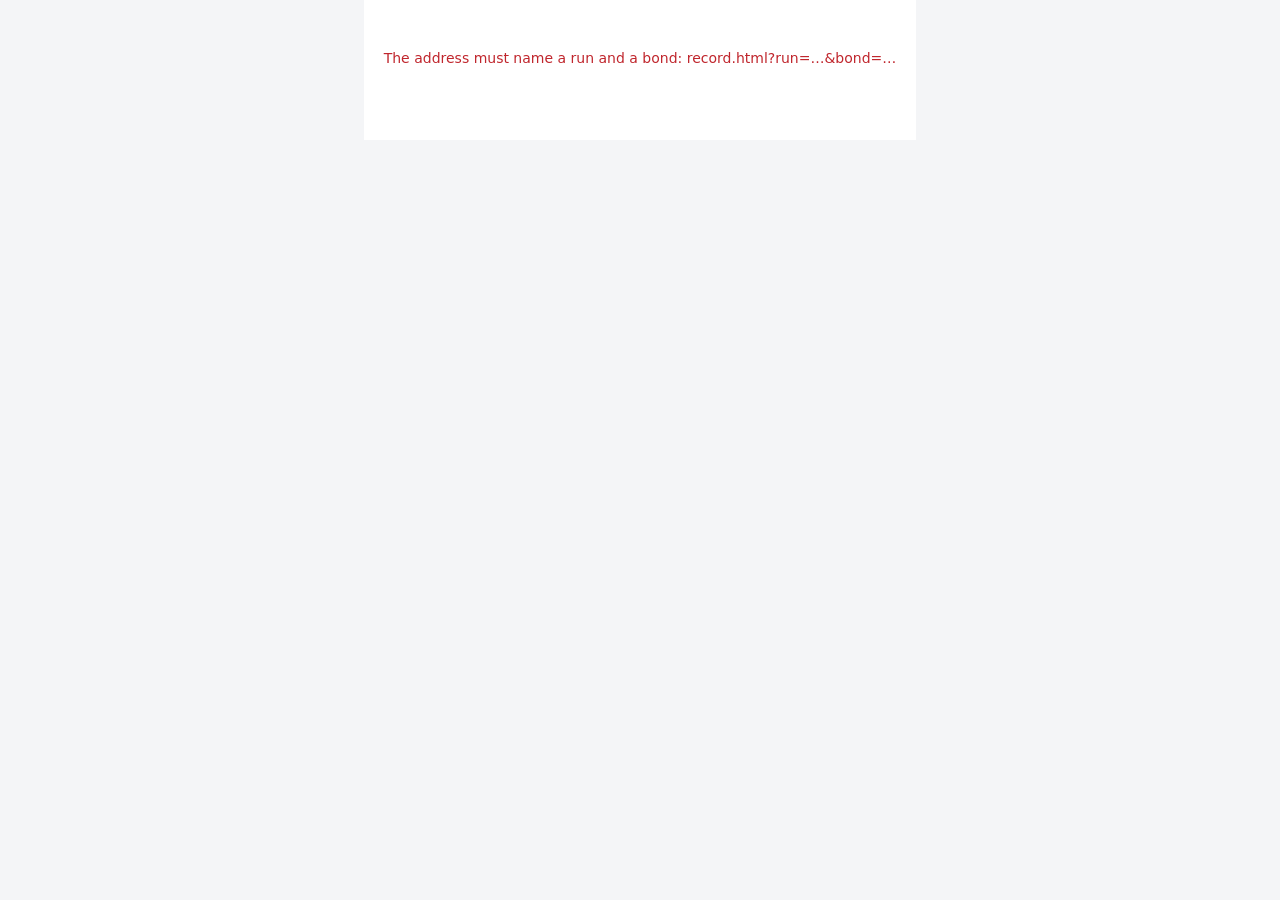
<file: web/record.html>
<!doctype html>
<html lang="en">
<head>
  <meta charset="utf-8">
  <meta name="viewport" content="width=device-width, initial-scale=1">
  <title>Issuance record</title>
  <link rel="stylesheet" href="style.css">
  <style>
    .record { max-width: 980px; margin: 0 auto; padding: 24px 20px 48px; background: var(--panel); }
    .record h1 { font-size: 22px; margin: 0 0 4px; }
    .record h2 { font-size: 15px; margin: 28px 0 8px; padding-bottom: 4px; border-bottom: 1px solid var(--line); }
    .record .sub { color: var(--muted); margin: 0 0 16px; }
    .record table { width: 100%; border-collapse: collapse; font-size: 13px; }
    .record th, .record td { text-align: left; vertical-align: top; padding: 5px 8px; border-bottom: 1px solid var(--line); }
    .record th { color: var(--muted); font-weight: 600; white-space: nowrap; }
    .record td.label { white-space: nowrap; width: 20%; }
    .record td.value { font-weight: 600; width: 22%; word-break: break-word; }
    .record .where { color: var(--muted); }
    .record .quote { display: block; color: var(--ink); font-style: italic; margin-top: 2px; }
    .record .hash, .record .mono { font-family: var(--mono); font-size: 12px; word-break: break-all; }
    .record .ok { color: var(--ok); }
    .record .bad { color: var(--bad); }
    .record .corrected { color: var(--warn); }
    .record .tools { display: flex; gap: 12px; margin: 0 0 20px; }
    .record .error { color: var(--bad); padding: 24px 0; }
    .record dl { display: grid; grid-template-columns: max-content 1fr; gap: 4px 16px; margin: 0; font-size: 13px; }
    .record dt { color: var(--muted); }
    .record dd { margin: 0; }
    @media print {
      body { background: #fff; }
      .record { max-width: none; padding: 0; }
      .record .tools { display: none; }
      .record h2 { break-after: avoid; }
      .record tr { break-inside: avoid; }
    }
  </style>
</head>
<body>
  <main class="record" id="record">Loading the record…</main>
  <script src="record.js"></script>
</body>
</html>
</file>
<file: web/style.css>
:root {
  --bg: #f4f5f7;
  --panel: #ffffff;
  --ink: #16191f;
  --muted: #5f6673;
  --faint: #8a909c;
  --line: #e2e5ea;
  --soft: #f0f2f5;
  --accent: #1f4fd1;
  --accent-soft: #e8eefc;
  --ok: #18794e;
  --ok-soft: #e6f4ec;
  --warn: #a35200;
  --warn-soft: #fdf1e3;
  --bad: #c0262d;
  --bad-soft: #fdeaea;
  --mark: rgba(255, 196, 0, 0.38);
  --mark-line: #e0a800;
  --radius: 8px;
  --mono: ui-monospace, "Cascadia Mono", "SF Mono", Consolas, monospace;
  color-scheme: light;
}

* { box-sizing: border-box; }
html, body { height: 100%; }
body {
  margin: 0;
  background: var(--bg);
  color: var(--ink);
  font: 14px/1.45 "Inter", "Segoe UI", system-ui, -apple-system, sans-serif;
  font-variant-numeric: tabular-nums;
  display: flex;
  flex-direction: column;
}
button, input, select { font: inherit; color: inherit; }
.hidden { display: none !important; }

/* ---------------------------------------------------------------- header */
.top {
  display: flex;
  flex-wrap: wrap;
  align-items: center;
  gap: 8px 18px;
  padding: 10px 20px;
  background: var(--panel);
  border-bottom: 1px solid var(--line);
}
.brand { font-weight: 700; font-size: 16px; color: var(--ink); text-decoration: none; white-space: nowrap; }
.picker { display: flex; align-items: center; gap: 8px; color: var(--muted); }
.picker select {
  width: 300px; max-width: 100%; padding: 6px 10px; border: 1px solid var(--line); border-radius: 6px;
  background: var(--panel); color: var(--ink);
}
.sources { display: flex; flex-wrap: wrap; gap: 4px; background: var(--soft); padding: 3px; border-radius: 8px; }
.sources button {
  border: 0; background: transparent; padding: 5px 12px; border-radius: 6px; cursor: pointer;
  color: var(--muted); white-space: nowrap;
}
.sources button.active { background: var(--panel); color: var(--ink); box-shadow: 0 1px 2px rgba(0,0,0,.08); }
.extract { display: flex; align-items: center; gap: 6px; color: var(--muted); white-space: nowrap; }
.extract button {
  border: 1px solid var(--accent); background: var(--panel); color: var(--accent); border-radius: 6px;
  padding: 4px 10px; cursor: pointer; font-weight: 600;
}
.extract button:hover { background: var(--accent-soft); }
.extract button:disabled, .extract select:disabled { opacity: .5; cursor: default; }
.extract select {
  border: 1px solid var(--line); border-radius: 6px; padding: 3px 6px; background: var(--panel);
}
.live { padding: 12px 14px; border-bottom: 1px solid var(--line); background: var(--accent-soft); font-size: 13px; }
.live b { color: var(--accent); }
.live.error { background: var(--bad-soft); color: var(--bad); }
.live.done { background: var(--ok-soft); color: var(--ok); }
.spinner {
  display: inline-block; width: 11px; height: 11px; margin-right: 6px; border-radius: 50%;
  border: 2px solid var(--accent); border-right-color: transparent; animation: spin .8s linear infinite;
  vertical-align: -1px;
}
@keyframes spin { to { transform: rotate(360deg); } }
.step.fresh { animation: flash 1.2s ease-out; }
@keyframes flash { from { background: #fff4c2; } to { background: transparent; } }
.status { margin-left: auto; display: flex; gap: 8px; flex-wrap: wrap; justify-content: flex-end; }
.results-link { color: var(--accent); text-decoration: none; font-weight: 600; }

.pill {
  display: inline-flex; align-items: center; gap: 6px; padding: 3px 10px; border-radius: 999px;
  font-size: 12.5px; font-weight: 600; background: var(--soft); color: var(--muted); white-space: nowrap;
}
.pill.ok { background: var(--ok-soft); color: var(--ok); }
.pill.warn { background: var(--warn-soft); color: var(--warn); }
.pill.bad { background: var(--bad-soft); color: var(--bad); }

/* ---------------------------------------------------------------- layout */
.grid {
  flex: 1;
  min-height: 0;
  display: grid;
  grid-template-columns: minmax(330px, 400px) minmax(420px, 1fr) minmax(360px, 440px);
  gap: 12px;
  padding: 12px;
}
.panel {
  background: var(--panel);
  border: 1px solid var(--line);
  border-radius: var(--radius);
  display: flex;
  flex-direction: column;
  min-height: 0;
  overflow: hidden;
}
.panel-head {
  display: flex; align-items: center; justify-content: space-between; gap: 10px;
  padding: 10px 14px; border-bottom: 1px solid var(--line); min-height: 48px;
}
.panel-head h2 { margin: 0; font-size: 14px; }
.panel-body { flex: 1; overflow: auto; min-height: 0; }
.tabs { display: flex; gap: 2px; overflow-x: auto; }
.tab {
  border: 0; background: transparent; padding: 6px 10px; border-radius: 6px; cursor: pointer;
  color: var(--muted); white-space: nowrap; font-weight: 600;
}
.tab.active { background: var(--accent-soft); color: var(--accent); }
.tab small { font-weight: 400; color: var(--faint); margin-left: 4px; }
.model { font-size: 12px; color: var(--muted); text-align: right; }
.model b { color: var(--ink); }

/* ---------------------------------------------------------------- terms */
.group-title {
  position: sticky; top: 0; z-index: 1;
  margin: 0; padding: 8px 14px 6px; font-size: 11.5px; letter-spacing: .06em; text-transform: uppercase;
  color: var(--faint); background: var(--panel); border-bottom: 1px solid var(--soft);
}
.field {
  display: grid; grid-template-columns: 1fr auto; gap: 2px 10px; align-items: start;
  padding: 8px 14px; border-bottom: 1px solid var(--soft); cursor: pointer;
}
.field:hover { background: #fafbfc; }
.field.selected { background: var(--accent-soft); box-shadow: inset 3px 0 0 var(--accent); }
.field .label { color: var(--muted); font-size: 12.5px; }
.field .value { grid-column: 1; font-weight: 600; word-break: break-word; }
.field .value.empty { color: var(--faint); font-weight: 400; font-style: italic; }
.field .mark { grid-row: 1 / span 2; grid-column: 2; align-self: center; }
.field .detail { grid-column: 1 / -1; margin-top: 6px; display: none; }
.field.selected .detail { display: block; }
.cite {
  display: grid; grid-template-columns: auto 1fr; gap: 2px 8px; padding: 6px 8px; margin: 4px 0;
  background: var(--panel); border: 1px solid var(--line); border-radius: 6px; font-size: 12.5px;
}
.cite:hover { border-color: var(--accent); }
.cite .where { color: var(--muted); grid-column: 1 / -1; display: flex; gap: 6px; align-items: center; }
.cite q { grid-column: 1 / -1; color: var(--ink); font-style: italic; }
.flag-line { font-size: 12.5px; margin: 4px 0; padding: 4px 8px; border-radius: 6px; }
.flag-line.error { background: var(--bad-soft); color: var(--bad); }
.flag-line.warning { background: var(--warn-soft); color: var(--warn); }
.flag-line.info { background: var(--soft); color: var(--muted); }
.flag-line .second-cite { margin-left: 6px; color: inherit; text-decoration: underline dotted; }
.flag-line .button { margin-left: 6px; vertical-align: baseline; }
.note { font-size: 12px; color: var(--muted); margin-top: 4px; }

.dot { width: 18px; height: 18px; border-radius: 50%; display: inline-grid; place-items: center; font-size: 11px; font-weight: 700; }
.dot.ok { background: var(--ok-soft); color: var(--ok); }
.dot.warn { background: var(--warn-soft); color: var(--warn); }
.dot.bad { background: var(--bad-soft); color: var(--bad); }
.dot.none { background: var(--soft); color: var(--faint); }
.dot.fix { background: var(--accent-soft); color: var(--accent); }
.chip {
  display: inline-block; padding: 1px 7px; border-radius: 999px; font-size: 11.5px; font-weight: 600;
  background: var(--soft); color: var(--muted);
}
.chip.ok { background: var(--ok-soft); color: var(--ok); }
.chip.warn { background: var(--warn-soft); color: var(--warn); }
.chip.bad { background: var(--bad-soft); color: var(--bad); }

/* ---------------------------------------------------------------- trace */
.trace-summary { padding: 12px 14px; border-bottom: 1px solid var(--line); color: var(--muted); font-size: 13px; }
.trace-summary b { color: var(--ink); }
.step {
  display: grid; grid-template-columns: 34px 1fr; gap: 8px; padding: 7px 14px; border-bottom: 1px solid var(--soft);
  font-size: 13px; cursor: default;
}
.step.link { cursor: pointer; }
.step.link:hover { background: #fafbfc; }
.step .n { color: var(--faint); text-align: right; }
.step .tool { font-weight: 600; }
.step .args { color: var(--muted); }
.step.submit .tool { color: var(--ok); }

/* ---------------------------------------------------------------- document */
.doc-head { flex-wrap: wrap; }
.pager { display: flex; align-items: center; gap: 6px; }
.pager button {
  width: 28px; height: 28px; border: 1px solid var(--line); background: var(--panel); border-radius: 6px; cursor: pointer;
}
.pager input[type=number] { width: 58px; padding: 3px 6px; border: 1px solid var(--line); border-radius: 6px; text-align: right; }
.pager span { color: var(--muted); }
#find input { width: 170px; padding: 4px 8px; border: 1px solid var(--line); border-radius: 6px; margin-left: 8px; }
.cite-bar {
  display: none; padding: 8px 14px; border-bottom: 1px solid var(--line); background: #fffbea; font-size: 13px;
}
.cite-bar.show { display: block; }
.cite-bar .hits { margin-top: 4px; display: flex; gap: 4px; flex-wrap: wrap; }
.cite-bar .hits button {
  border: 1px solid var(--line); background: var(--panel); border-radius: 6px; padding: 1px 8px; cursor: pointer;
}
.page-wrap { background: #e9ebef; padding: 16px; }
.sheet { position: relative; margin: 0 auto; max-width: 900px; background: white; box-shadow: 0 1px 4px rgba(0,0,0,.15); }
.sheet img { display: block; width: 100%; height: auto; }
.sheet .hl {
  position: absolute; background: var(--mark); outline: 1.5px solid var(--mark-line); border-radius: 2px;
  mix-blend-mode: multiply; pointer-events: none;
}
.sheet pre {
  margin: 0; padding: 28px 32px; white-space: pre-wrap; word-wrap: break-word;
  font: 13.5px/1.6 Georgia, "Times New Roman", serif; color: #222;
}
.sheet pre mark { background: var(--mark); outline: 1.5px solid var(--mark-line); border-radius: 2px; color: inherit; }
.sheet .empty { padding: 60px; text-align: center; color: var(--faint); }

/* ---------------------------------------------------------------- payments */
.token { font-size: 12px; color: var(--muted); text-align: right; }
.token code { font-family: var(--mono); font-size: 11.5px; color: var(--ink); }
.timeline { padding: 6px 0 12px; }
.pay {
  margin: 8px 12px; border: 1px solid var(--line); border-radius: var(--radius); padding: 10px 12px; background: var(--panel);
}
.pay.mismatch { border-color: var(--bad); box-shadow: 0 0 0 2px var(--bad-soft); }
.pay.redemption { border-left: 3px solid var(--accent); }
.pay-top { display: flex; justify-content: space-between; align-items: baseline; gap: 8px; }
.pay-kind { font-weight: 700; }
.pay-date { color: var(--muted); font-size: 12.5px; }
.pay-amount { font-size: 19px; font-weight: 700; margin: 4px 0 2px; }
.pay-amount small { font-size: 12.5px; font-weight: 400; color: var(--muted); }
.checks { display: grid; grid-template-columns: repeat(4, 1fr); gap: 4px; margin: 8px 0 6px; }
.check {
  border-radius: 6px; padding: 4px 6px; font-size: 11.5px; background: var(--soft); color: var(--muted);
  display: flex; flex-direction: column;
}
.check b { font-size: 12.5px; color: var(--ink); font-weight: 600; }
.check.ok { background: var(--ok-soft); }
.check.ok span::before { content: "\2713  "; color: var(--ok); font-weight: 700; }
.check.bad { background: var(--bad-soft); }
.check.bad span::before { content: "\2717  "; color: var(--bad); font-weight: 700; }
.holders { display: flex; height: 22px; border-radius: 5px; overflow: hidden; margin: 6px 0 2px; font-size: 11px; }
.holders div { display: flex; align-items: center; justify-content: center; color: white; font-weight: 600; min-width: 0; white-space: nowrap; overflow: hidden; }
.h-A { background: #3b5bdb; } .h-B { background: #0c8599; } .h-C { background: #e8590c; }
.holders-legend { font-size: 11.5px; color: var(--muted); display: flex; gap: 10px; flex-wrap: wrap; }
.deps { margin-top: 6px; display: flex; gap: 4px; flex-wrap: wrap; }
.deps button {
  border: 1px solid var(--line); background: var(--panel); border-radius: 999px; padding: 1px 8px; font-size: 11.5px;
  cursor: pointer; color: var(--muted);
}
.deps button:hover { border-color: var(--accent); color: var(--accent); }
.problems { margin-top: 6px; color: var(--bad); font-size: 12.5px; }
.event { margin: 2px 12px; padding: 4px 10px; font-size: 12.5px; color: var(--muted); border-left: 2px dashed var(--line); }
.section-title { margin: 14px 14px 4px; font-size: 11.5px; letter-spacing: .06em; text-transform: uppercase; color: var(--faint); }
.probe, .flag-row { display: flex; justify-content: space-between; gap: 10px; padding: 5px 14px; font-size: 13px; }
.flag-row { justify-content: flex-start; }
.empty-note { padding: 20px 14px; color: var(--faint); }
.button {
  border: 1px solid var(--accent); background: var(--accent); color: white; border-radius: 6px; padding: 6px 12px; cursor: pointer; font-weight: 600;
}
.button:disabled { opacity: .45; cursor: default; }
.button.small { padding: 3px 10px; font-size: 12.5px; }
.button.ghost { background: var(--panel); color: var(--accent); }

/* ---------------------------------------------------------------- review */
.review-bar {
  display: flex; align-items: center; gap: 10px; flex-wrap: wrap; padding: 8px 14px;
  border-bottom: 1px solid var(--line); font-size: 12.5px; color: var(--muted);
}
.review-bar b { color: var(--ink); }
.second-bar {
  display: flex; align-items: center; gap: 10px; padding: 6px 14px;
  border-bottom: 1px solid var(--line); font-size: 12.5px; color: var(--muted);
}
.second-bar:empty { display: none; }
.second-bar select { border: 1px solid var(--line); border-radius: 6px; padding: 2px 6px; background: var(--panel); margin-left: 4px; }
.review-bar .button { margin-left: auto; }
.progress { width: 80px; height: 6px; border-radius: 3px; background: var(--soft); overflow: hidden; }
.progress span { display: block; height: 100%; background: var(--ok); }
.review-msg { flex-basis: 100%; color: var(--bad); }
.review-msg:empty { display: none; }
.rv { margin-left: 6px; font-size: 11px; font-weight: 600; }
.rv.approved { color: var(--ok); }
.rv.corrected { color: var(--warn); }
.review-controls { display: flex; align-items: center; gap: 6px; flex-wrap: wrap; margin-bottom: 6px; }
.review-controls .note { flex-basis: 100%; margin: 0 0 2px; }
form.correct { display: flex; gap: 6px; margin-bottom: 6px; }
form.correct.hidden { display: none; }
form.correct input, form.correct select {
  flex: 1; min-width: 0; padding: 4px 8px; border: 1px solid var(--line); border-radius: 6px; background: var(--panel);
}
.review-error { color: var(--bad); font-size: 12.5px; }
.review-error:empty { display: none; }

/* ---------------------------------------------------------------- results */
.results { flex: 1; overflow: auto; padding: 24px; }
.results h1 { margin: 0 0 4px; font-size: 22px; }
.results .lede { color: var(--muted); margin: 0 0 20px; max-width: 900px; }
.cards { display: grid; grid-template-columns: repeat(auto-fit, minmax(220px, 1fr)); gap: 12px; margin-bottom: 20px; }
.card { background: var(--panel); border: 1px solid var(--line); border-radius: var(--radius); padding: 14px 16px; }
.card .big { font-size: 28px; font-weight: 700; }
.card .what { color: var(--muted); font-size: 13px; }
.table-wrap { background: var(--panel); border: 1px solid var(--line); border-radius: var(--radius); overflow: auto; margin-bottom: 20px; }
table { border-collapse: collapse; width: 100%; font-size: 13px; }
th, td { text-align: left; padding: 7px 12px; border-bottom: 1px solid var(--soft); vertical-align: top; }
th { color: var(--muted); font-weight: 600; background: #fafbfc; }
td.num, th.num { text-align: right; }
.results h2 { font-size: 15px; margin: 22px 0 8px; }

.step .repeat { color: var(--warn); margin-left: .35em; }

/* ---------------------------------------------------------------- narrow screens */
@media (max-width: 1240px) {
  .grid {
    grid-template-columns: minmax(300px, 380px) minmax(0, 1fr);
    grid-auto-rows: calc(100vh - 130px);
    overflow-y: auto;
  }
  .panel.payments { grid-column: 1 / -1; }
}
@media (max-width: 760px) {
  .top { padding: 8px 12px; gap: 8px 12px; }
  .picker { flex: 1 1 100%; }
  .picker select { flex: 1; width: auto; min-width: 0; }
  .status { margin-left: 0; justify-content: flex-start; }
  .extract { flex-wrap: wrap; }
  .grid { grid-template-columns: minmax(0, 1fr); grid-auto-rows: 82vh; padding: 8px; gap: 8px; }
  .checks { grid-template-columns: repeat(2, 1fr); }
  .results { padding: 16px 12px; }
  .cards { grid-template-columns: repeat(2, minmax(0, 1fr)); gap: 8px; }
  .card { padding: 10px 12px; }
  .card .big { font-size: 22px; }
  .card .what { font-size: 12px; }
}
</file>
